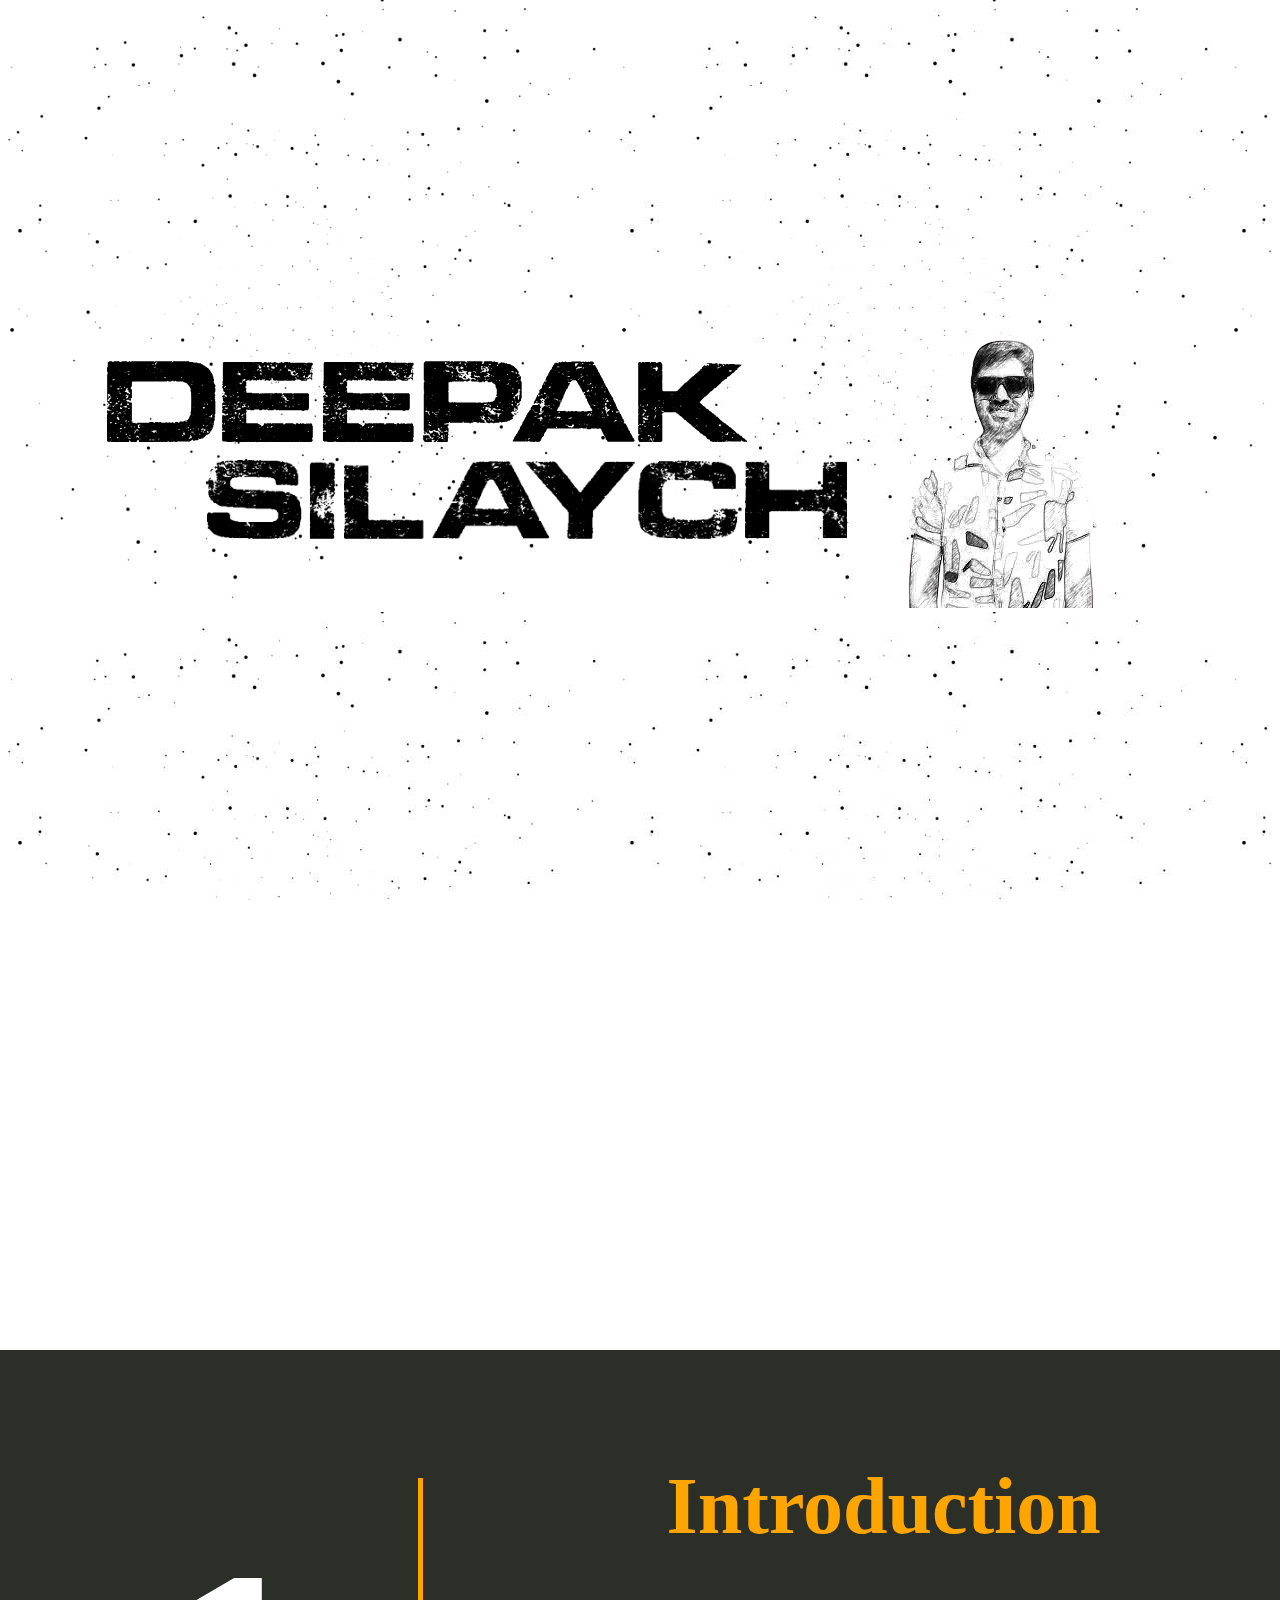
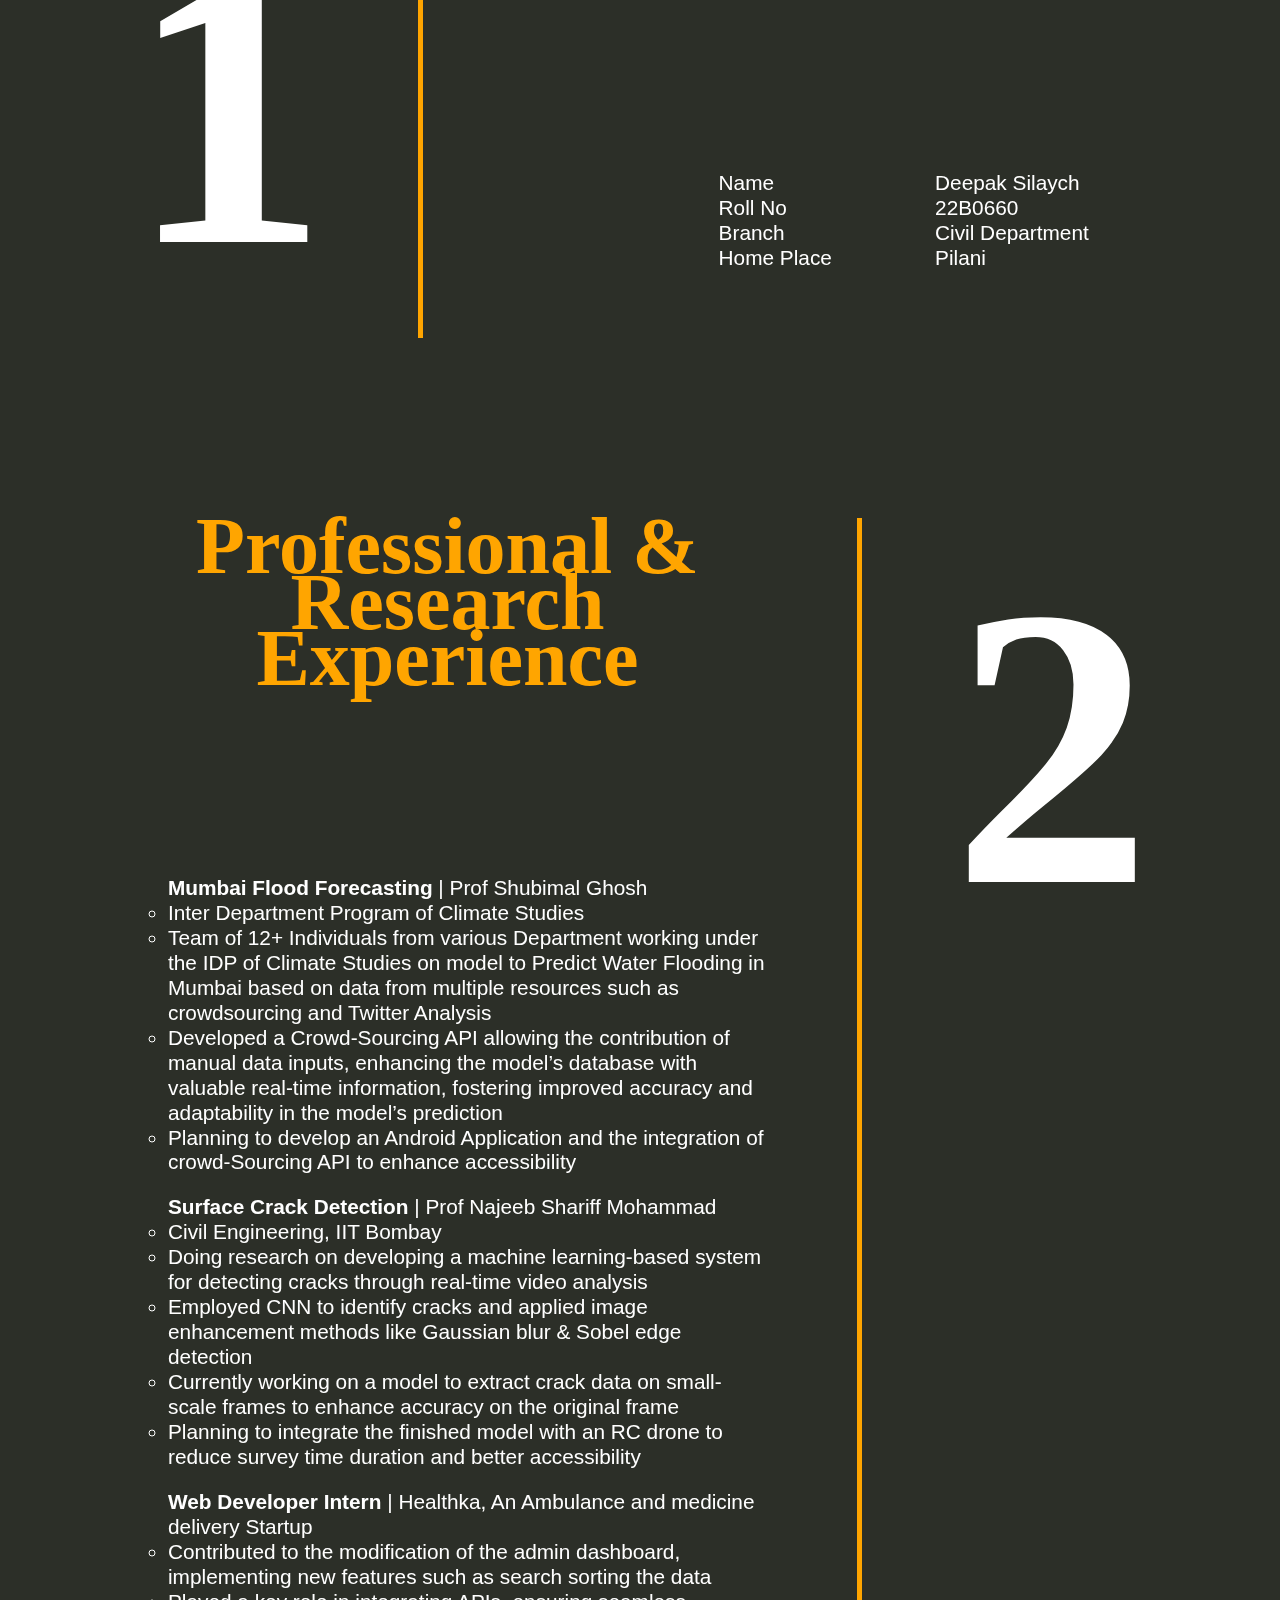
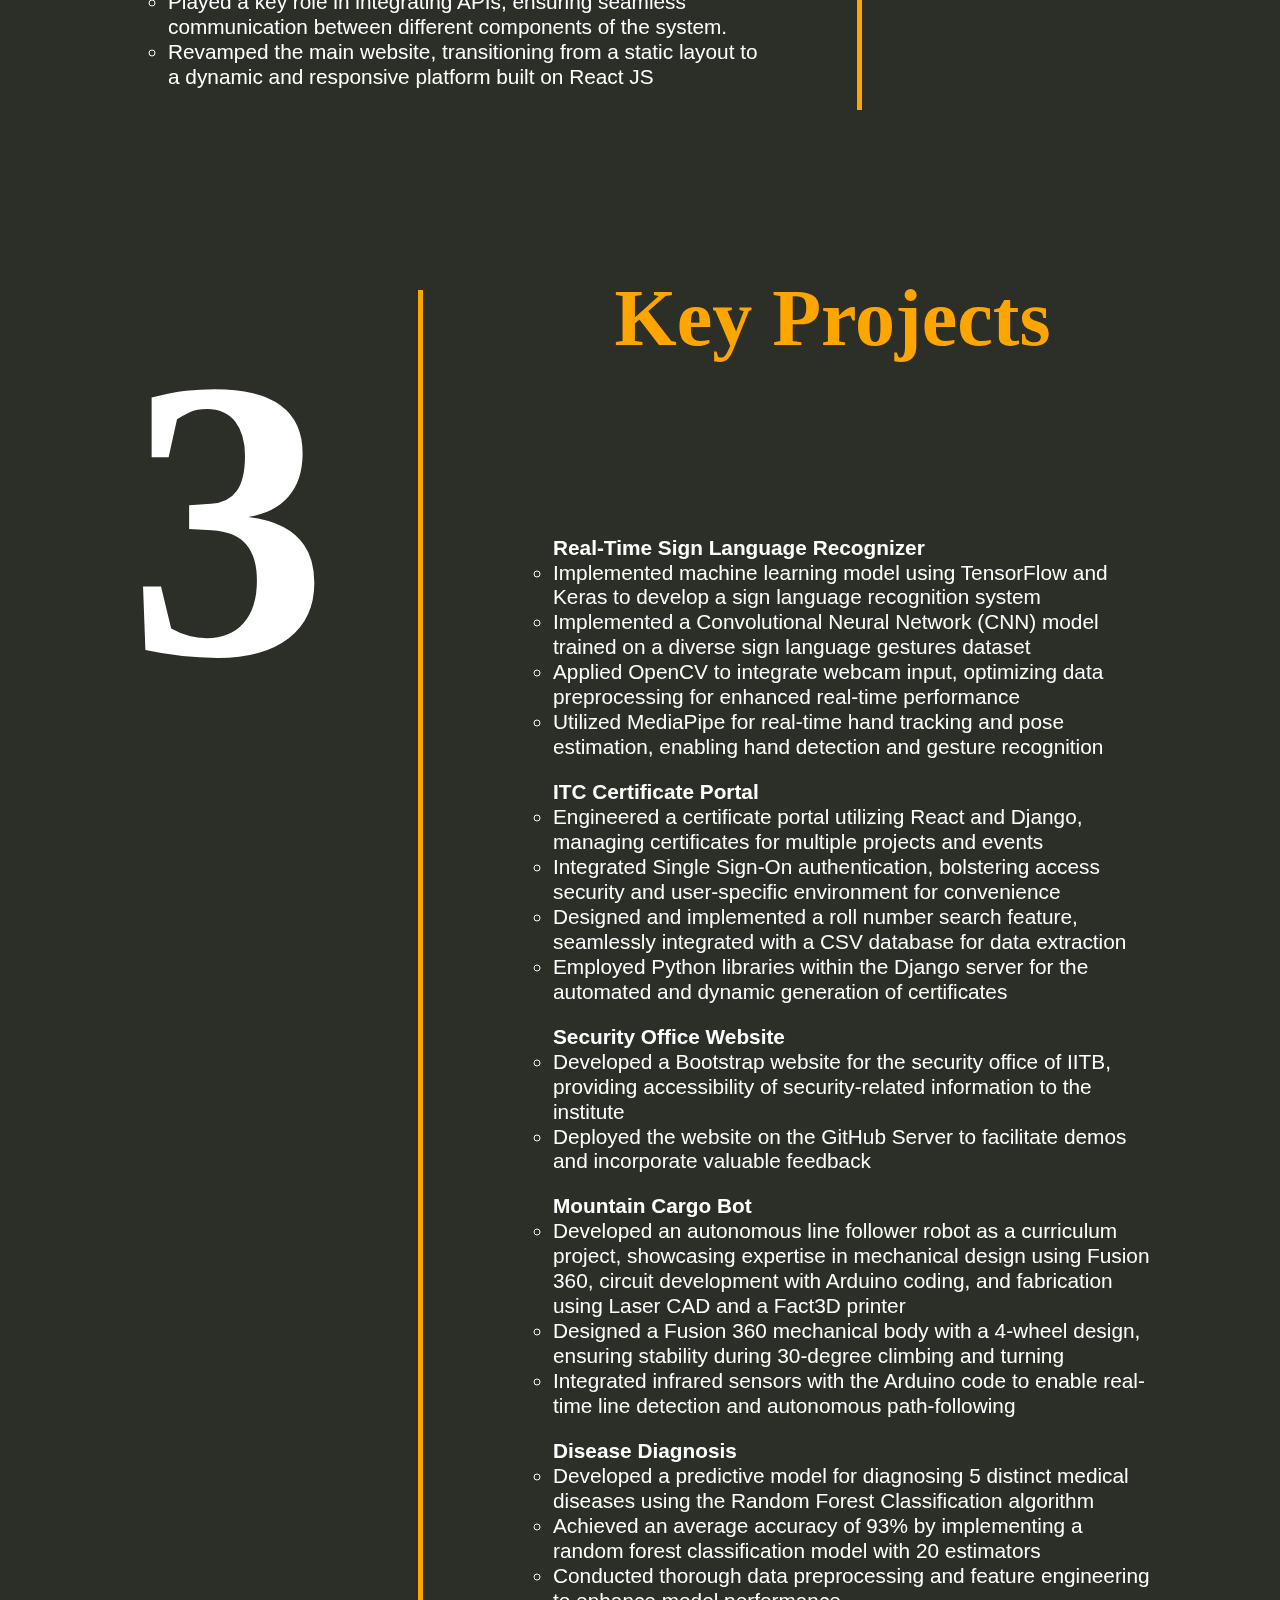
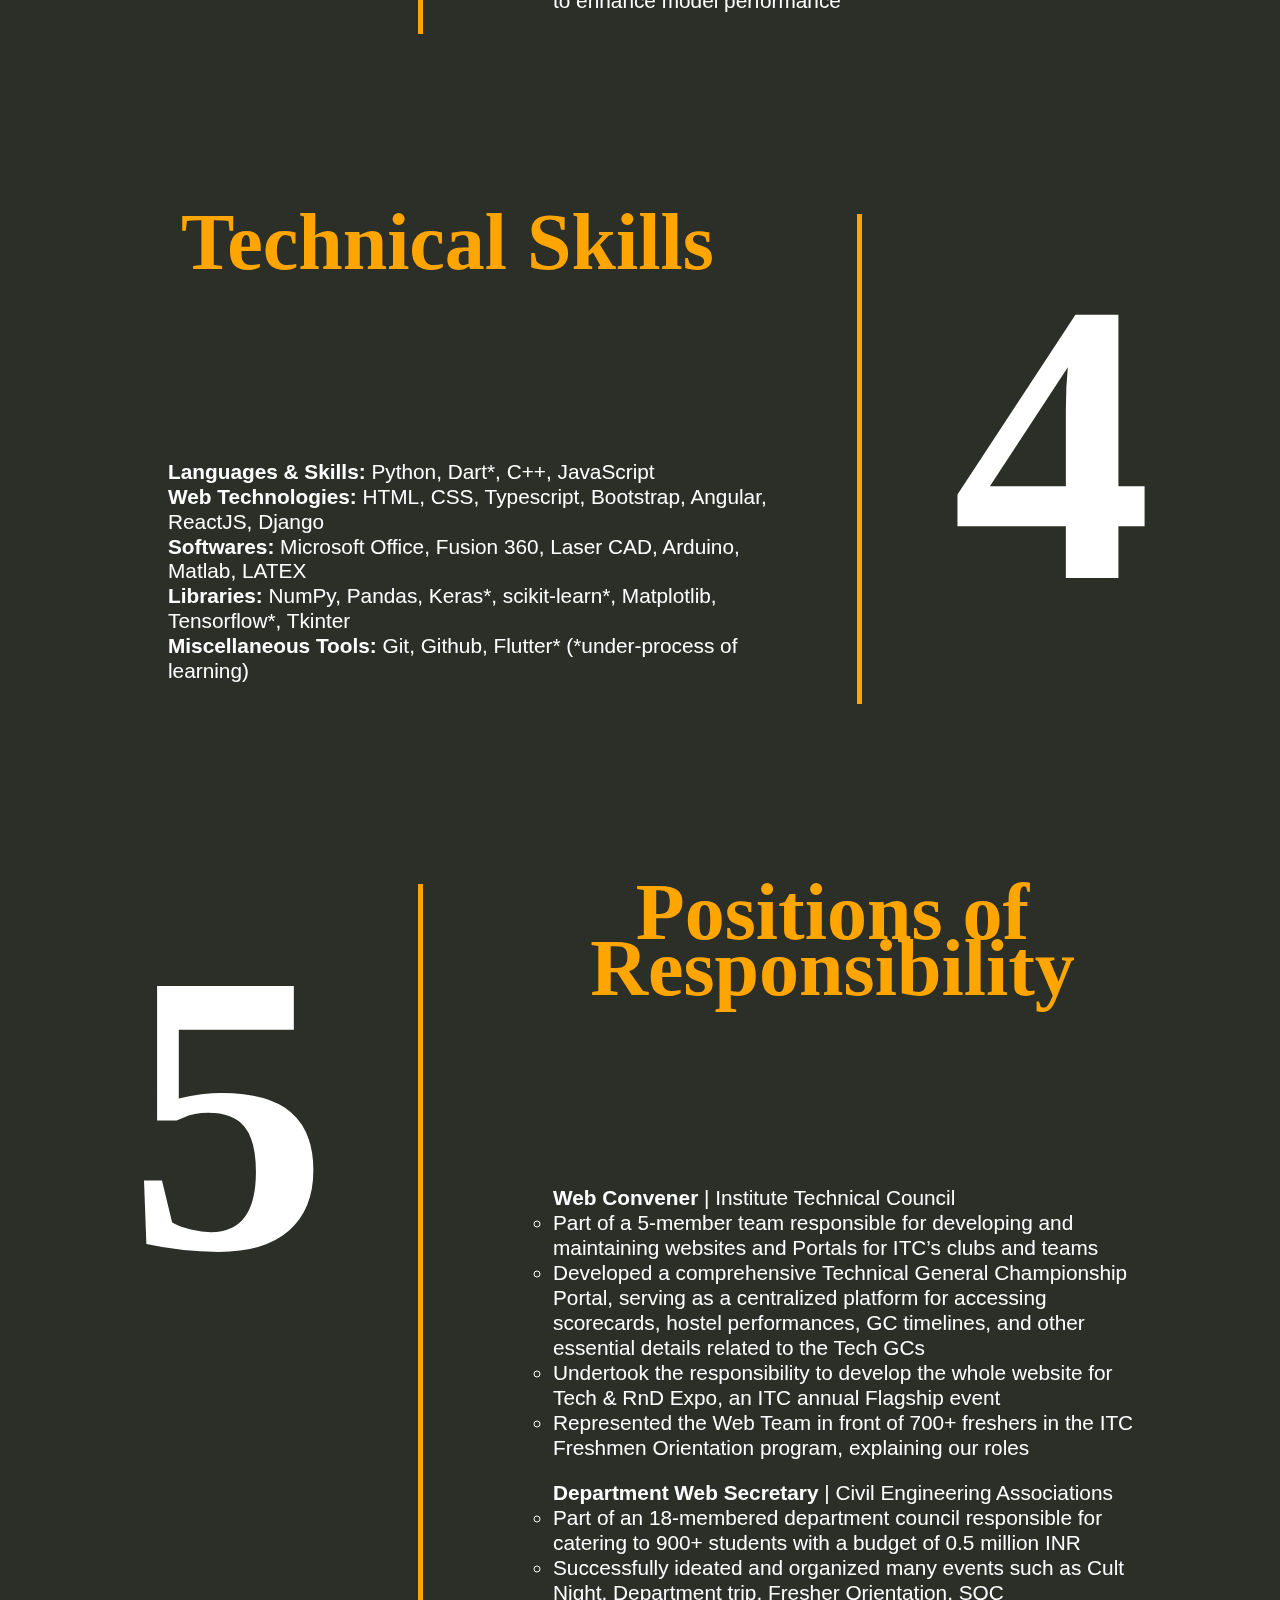
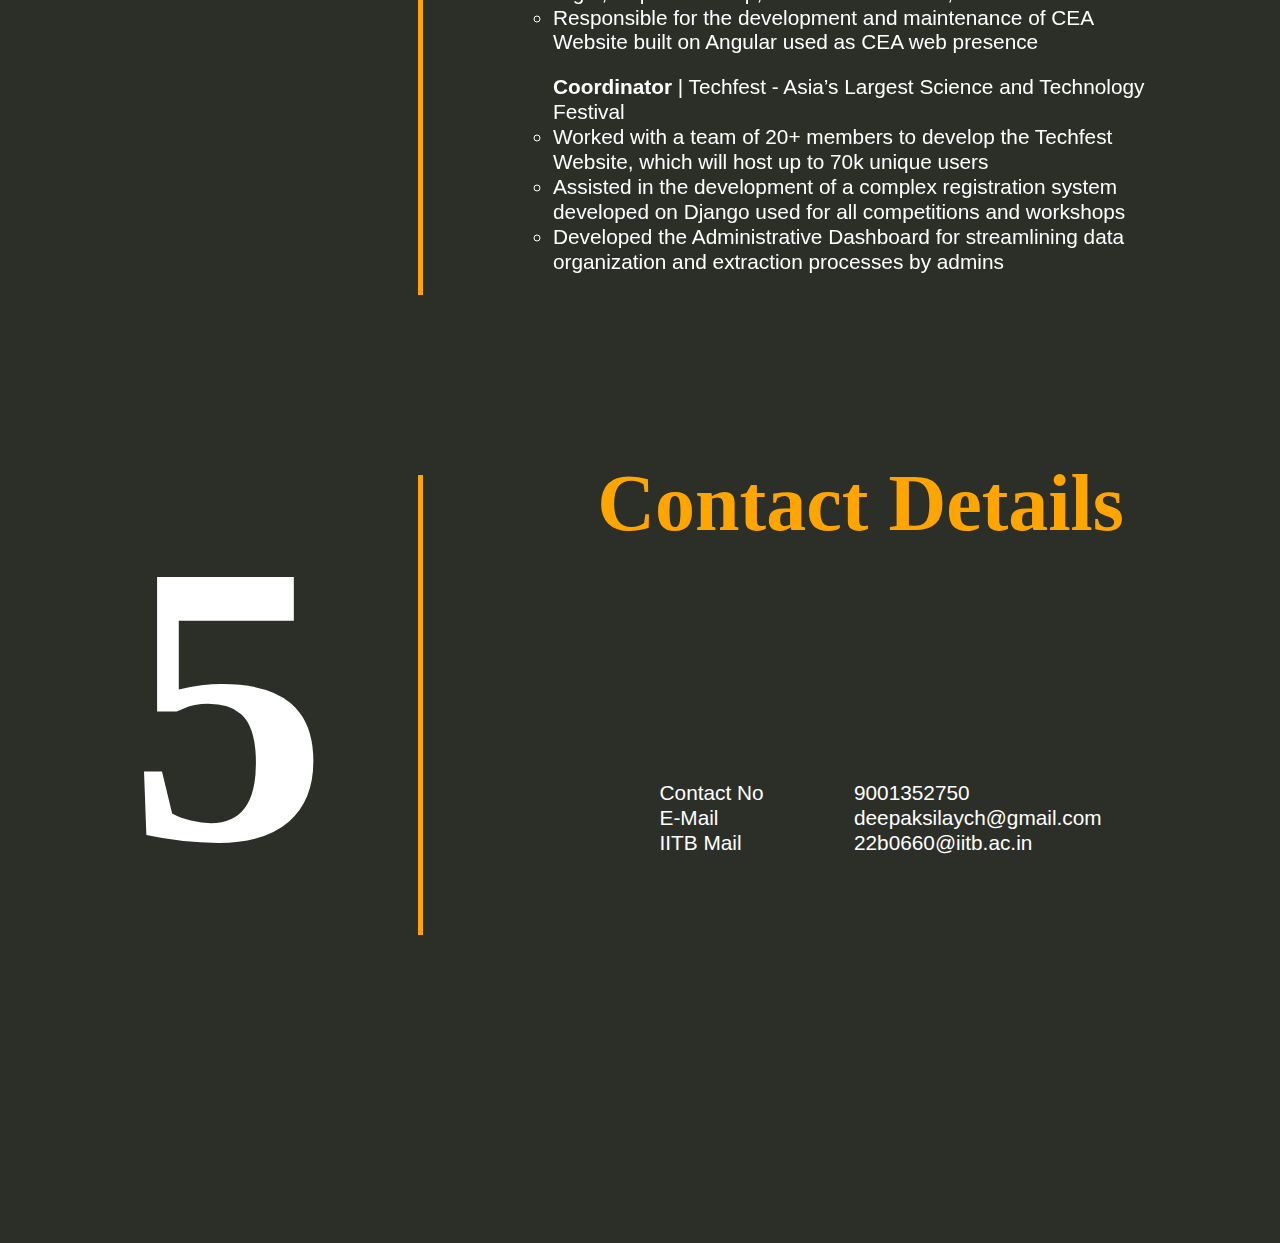
<file: index.html>
<!DOCTYPE html>
<html lang="en">
<head>
    <meta charset="UTF-8">
    <meta http-equiv="X-UA-Compatible" content="IE=edge">
    <meta name="viewport" content="width=device-width, initial-scale=1.0">
    <title>CEA ASSIGNMENT</title>
    <link rel="stylesheet" href="style.css">
</head>
<body>
    <div id="scroll"><div id="scroll_stat"></div></div>
    <div class="top-container">
        <div class="top">
        
        <div id="name">
            <img id="firstname" src="./img/deepak.png" alt=""><br><img id="secondname" src="./img/silaych.png" alt="">
        </div>
        <div id="pic">
            <img src="./img/pic2.png" alt="">
        </div>
    </div>

    </div>
    <div class="main">
        <div id="intro" class="main-div main-div-1">
            <span>1</span>
            <h1>Introduction</h1>
            <div>
                <ul id="list1">
                    <li>Name</li>
                    <li>Roll No</li>
                    <li>Branch</li>
                    <li>Home Place</li>
                </ul>
                <ul id="list2">
                    <li>Deepak Silaych</li>
                    <li>22B0660</li>
                    <li>Civil Department</li>
                    <li>Pilani </li>
                </ul>
            </div>
        </div>
        <div id="experience" class="main-div main-div-2">
            <span>2</span>
            <h1>Professional & Research Experience</h1>
            <div>
                <ul>
                    <li><b>Mumbai Flood Forecasting</b> | Prof Shubimal Ghosh</li>
                    <li>Inter Department Program of Climate Studies</li>
                    <li>Team of 12+ Individuals from various Department working under the IDP of Climate Studies on model to Predict Water Flooding in Mumbai based on data from multiple resources such as crowdsourcing and Twitter Analysis</li>
                    <li>Developed a Crowd-Sourcing API allowing the contribution of manual data inputs, enhancing the model’s database with valuable real-time information, fostering improved accuracy and adaptability in the model’s prediction</li>
                    <li>Planning to develop an Android Application and the integration of crowd-Sourcing API to enhance accessibility</li>
                </ul>
                <ul>
                    <li><b>Surface Crack Detection</b> | Prof Najeeb Shariff Mohammad</li>
                    <li>Civil Engineering, IIT Bombay</li>
                    <li>Doing research on developing a machine learning-based system for detecting cracks through real-time video analysis</li>
                    <li>Employed CNN to identify cracks and applied image enhancement methods like Gaussian blur & Sobel edge detection</li>
                    <li>Currently working on a model to extract crack data on small-scale frames to enhance accuracy on the original frame</li>
                    <li>Planning to integrate the finished model with an RC drone to reduce survey time duration and better accessibility</li>
                </ul>
                <ul>
                    <li><b>Web Developer Intern</b> | Healthka, An Ambulance and medicine delivery Startup</li>
                    <li>Contributed to the modification of the admin dashboard, implementing new features such as search sorting the data</li>
                    <li>Played a key role in integrating APIs, ensuring seamless communication between different components of the system.</li>
                    <li>Revamped the main website, transitioning from a static layout to a dynamic and responsive platform built on React JS</li>
                </ul>
            </div>
        </div>
        <div id="key-projects" class="main-div main-div-1">
            <span>3</span>
            <h1>Key Projects</h1>
            <div>
                <ul>
                    <li><b>Real-Time Sign Language Recognizer</b></li>
                    <li>Implemented machine learning model using TensorFlow and Keras to develop a sign language recognition system</li>
                    <li>Implemented a Convolutional Neural Network (CNN) model trained on a diverse sign language gestures dataset</li>
                    <li>Applied OpenCV to integrate webcam input, optimizing data preprocessing for enhanced real-time performance</li>
                    <li>Utilized MediaPipe for real-time hand tracking and pose estimation, enabling hand detection and gesture recognition</li>
                </ul>
                <ul>
                    <li><b>ITC Certificate Portal</b></li>
                    <li>Engineered a certificate portal utilizing React and Django, managing certificates for multiple projects and events</li>
                    <li>Integrated Single Sign-On authentication, bolstering access security and user-specific environment for convenience</li>
                    <li>Designed and implemented a roll number search feature, seamlessly integrated with a CSV database for data extraction</li>
                    <li>Employed Python libraries within the Django server for the automated and dynamic generation of certificates</li>
                </ul>
                <ul>
                    <li><b>Security Office Website</b></li>
                    <li>Developed a Bootstrap website for the security office of IITB, providing accessibility of security-related information to the institute</li>
                    <li>Deployed the website on the GitHub Server to facilitate demos and incorporate valuable feedback</li>
                </ul>
                <ul>
                    <li><b>Mountain Cargo Bot</b></li>
                    <li>Developed an autonomous line follower robot as a curriculum project, showcasing expertise in mechanical design using Fusion 360, circuit development with Arduino coding, and fabrication using Laser CAD and a Fact3D printer</li>
                    <li>Designed a Fusion 360 mechanical body with a 4-wheel design, ensuring stability during 30-degree climbing and turning</li>
                    <li>Integrated infrared sensors with the Arduino code to enable real-time line detection and autonomous path-following</li>
                </ul>
                <ul>
                    <li><b>Disease Diagnosis</b></li>
                    <li>Developed a predictive model for diagnosing 5 distinct medical diseases using the Random Forest Classification algorithm</li>
                    <li>Achieved an average accuracy of 93% by implementing a random forest classification model with 20 estimators</li>
                    <li>Conducted thorough data preprocessing and feature engineering to enhance model performance</li>
                </ul>
            </div>
        </div>
        
        <div id="technical-skills" class="main-div main-div-2">
            <span>4</span>
            <h1>Technical Skills</h1>
            <div>
                <ul>
                    <li><b>Languages & Skills:</b> Python, Dart*, C++, JavaScript</li>
                    <li><b>Web Technologies:</b> HTML, CSS, Typescript, Bootstrap, Angular, ReactJS, Django</li>
                    <li><b>Softwares:</b> Microsoft Office, Fusion 360, Laser CAD, Arduino, Matlab, LATEX</li>
                    <li><b>Libraries:</b> NumPy, Pandas, Keras*, scikit-learn*, Matplotlib, Tensorflow*, Tkinter</li>
                    <li><b>Miscellaneous Tools:</b> Git, Github, Flutter* (*under-process of learning)</li>
                </ul>
            </div>
        </div>

        <div id="positions-of-responsibility" class="main-div main-div-1">
            <span>5</span>
            <h1>Positions of Responsibility</h1>
            <div>
                <ul>
                    <li><b>Web Convener</b> | Institute Technical Council</li>
                    <li>Part of a 5-member team responsible for developing and maintaining websites and Portals for ITC’s clubs and teams</li>
                    <li>Developed a comprehensive Technical General Championship Portal, serving as a centralized platform for accessing scorecards, hostel performances, GC timelines, and other essential details related to the Tech GCs</li>
                    <li>Undertook the responsibility to develop the whole website for Tech & RnD Expo, an ITC annual Flagship event</li>
                    <li>Represented the Web Team in front of 700+ freshers in the ITC Freshmen Orientation program, explaining our roles</li>
                </ul>
                <ul>
                    <li><b>Department Web Secretary</b> | Civil Engineering Associations</li>
                    <li>Part of an 18-membered department council responsible for catering to 900+ students with a budget of 0.5 million INR</li>
                    <li>Successfully ideated and organized many events such as Cult Night, Department trip, Fresher Orientation, SOC</li>
                    <li>Responsible for the development and maintenance of CEA Website built on Angular used as CEA web presence</li>
                </ul>
                <ul>
                    <li><b>Coordinator</b> | Techfest - Asia’s Largest Science and Technology Festival</li>
                    <li>Worked with a team of 20+ members to develop the Techfest Website, which will host up to 70k unique users</li>
                    <li>Assisted in the development of a complex registration system developed on Django used for all competitions and workshops</li>
                    <li>Developed the Administrative Dashboard for streamlining data organization and extraction processes by admins</li>
                </ul>
            </div>
        </div>
        
        
        <div id="contact" class="main-div main-div-1">
            <span>5</span>
            <h1>Contact Details</h1>
            <div>
                <ul id="list1">
                    <li>Contact No</li>
                    <li>E-Mail</li>
                    <li>IITB Mail</li>
                </ul>
                <ul id="list2">
                    <li>9001352750</li>
                    <li>deepaksilaych@gmail.com</li>
                    <li>22b0660@iitb.ac.in</li>
                </ul>
            </div>
        </div>
    </div>
</body>
<script>
   window.onscroll = function(){
  var winScroll = document.documentElement.scrollTop;
  var height = document.documentElement.scrollHeight - document.documentElement.clientHeight;
  var scrolled = (winScroll / height) * 100
  document.getElementById("scroll_stat").style.width = scrolled + "%";
  document.getElementById("name").style.marginRight = scrolled + "px";
  document.getElementById("name").style.marginTop = -1*scrolled + "%";
  document.getElementById("firstname").style.marginBottom = 0.1*scrolled + "%";
  document.getElementById("pic").style.marginTop = -1*scrolled + "%";

  
}
</script>
</html>
</file>
<file: style.css>
* {
    background-color: transparent;
    margin: 0;
    transition: linear;
    color: white;
    z-index: 1;
    overflow-wrap: break-word;
    list-style: none;
}

::-webkit-scrollbar {
    display: none;
}

#scroll {
    width: 100%;
    height: 5px;
    position: fixed;
    top: 0;
    left: 0;
}

#scroll_stat {
    background-color: orange;
    height: 100%;
    width: 0;
    z-index: 10;
}

.top-container {
    width: 100%;
    height: 150vh;
}

.top {
    position: fixed;
    z-index: -1;
    width: 100%;
    display: flex;
    height: 100vh;
    align-items: center;
    justify-content: space-evenly;
    background-image: url("./img/bg.jpg");
}

#name {
    display: flex;
    width: min-content;
    flex-direction: column;
}

#secondname {
    margin-left: 100px;
    width: 100%;
}

.main {
    background: #2c2f28;
    border-top: solid orange -5px;
    width: 80%;
    height: auto;
    padding: 10%;
    display: block;
}

.main-div {
    display: grid;
    width: 100%;
    padding-bottom: 20vh;
}

.main-div span {
    grid-row-start: 1;
    grid-row-end: 3;
    width: max-content;
    font-size: 400px;
    font-weight: bolder;
}

.main-div h1 {
    grid-row: 1;
    text-align: center;
    font: 500% fantasy;
    font-weight: bolder;
    line-height: 70%;
    padding-bottom: 10px;
    color: orange;
}

.main-div div {
    grid-row: 2;
    padding-top: 20vh;
}

.main-div-1 span {
    grid-column: 1;
    border-right: 5px solid orange;
    margin-right: 10vh;
    padding-right: 10vh;
}

.main-div-1 h1 {
    grid-column: 2;
}

.main-div-1 div {
    grid-column: 2;
}

.main-div-2 span {
    grid-column: 2;
    border-left: 5px solid orange;
    margin-left: 10vh;
    padding-left: 10vh;
}

.main-div-2 h1 {
    grid-column: 1;
}

.main-div-2 div {
    grid-column: 1;
}

#experience div,
#key-projects div,
#technical-skills div,
#positions-of-responsibility div,
#contact div {
    font: 130% Verdana, Arial, Helvetica, sans-serif;
    line-height: 120%;
}

#intro div,
#contact div{
    display: flex;
    font: 130% Verdana, Arial, Helvetica, sans-serif;
    justify-content: space-evenly;
    line-height: 120%;
}

ul{
    padding-bottom: 20px;
}

#experience li,
#key-projects li,
#positions-of-responsibility li{
    list-style: circle;
}

#experience li:first-child,
#key-projects li:first-child,
#positions-of-responsibility li:first-child{
    list-style: none;
}
</file>
